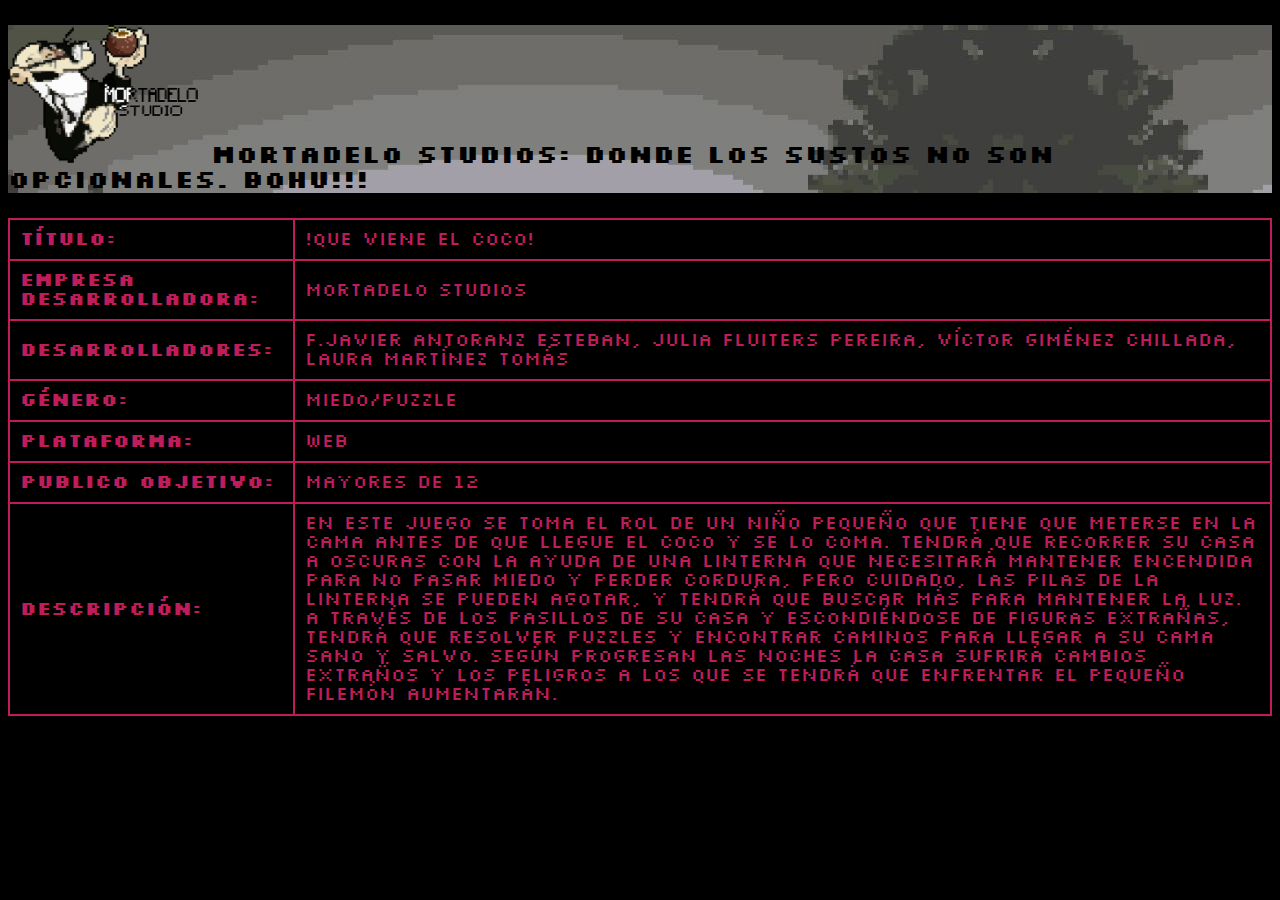
<file: masinformacion.html>
<!DOCTYPE html>
<html lang="en">

<head>
	<meta charset="UTF-8" />
	<meta name="viewport" content="width=device-width, initial-scale=2.0" />
	<link rel="stylesheet" type="text/css" href="src/styles/estilos.css">
    <link rel="icon" type="image/png" href="assets/logo-studio.png">
	<title>Información Juego</title>

	<style>
		html, body, div{
			cursor:url('assets/cursorImg/cursorCustom.cur'), auto;
		}
		a:hover, button:hover {
			cursor:url('assets/cursorImg/cursorHover.cur'), auto;
		}
	</style>

</head>
<body>
	<header  style="background: url('assets/fondopixel2.jpeg')">
		<p style="font-family: 'silkscreenbold'; color: black; font-size: 25px; background-color: #ffffff2a;">
			<img src="assets/logo-studio.png" alt="Logo Empresa" style="display: inline-block; margin-right: auto; width: 15%; height: 15%;">
			Mortadelo Studios: donde los sustos no son opcionales. Bohu!!!
		</p>
	</header>
	
    <script type = " text/javascript">
		document.body.style.backgroundColor='black'; 
	</script>
</body>
<footer  style="width:100%; margin-left: 0px;">
	<table>
	<tr>
		<td style="font-family: 'silkscreenbold';">Título:</td>
		<td>!QUE VIENE EL COCO!</td>
	</tr>
	<tr>
		<td style="font-family: 'silkscreenbold';">Empresa desarrolladora:</td>
		<td>Mortadelo Studios</td>
	</tr>
	<tr>
		<td style="font-family: 'silkscreenbold';">Desarrolladores:</td>
		<td>F.Javier Antoranz Esteban, Julia Fluiters Pereira, Víctor Giménez Chillada, Laura Martínez Tomás</td>
	</tr>
	<tr>
		<td style="font-family: 'silkscreenbold';">Género:</td>
		<td>Miedo/Puzzle</td>
	</tr>
	<tr>
		<td style="font-family: 'silkscreenbold';">Plataforma:</td>
		<td>Web</td>
	</tr>
	<tr>
		<td style="font-family: 'silkscreenbold';">Publico Objetivo:</td>
		<td>Mayores de 12</td>
	</tr>
	<tr>
		<td style="font-family: 'silkscreenbold';">Descripción:</td>
		<td>En este juego se toma el rol de un niño pequeño que tiene que meterse en la cama antes de que llegue el COCO y se lo coma. Tendrá que recorrer su casa a oscuras con la ayuda de una linterna que necesitará mantener encendida para no pasar miedo y perder cordura, pero cuidado, las pilas de la linterna se pueden agotar, y tendrá que buscar más para mantener la luz. 
			A través de los pasillos de su casa y escondiéndose de figuras extrañas, tendrá que resolver puzzles y encontrar caminos para llegar a su cama sano y salvo. Según progresan las noches la casa sufrirá cambios extraños y los peligros a los que se tendrá que enfrentar el pequeño Filemón aumentarán.
		</td>
	</tr>
	</table>
</footer>
</html>
</file>
<file: src/styles/estilos.css>
@font-face {
    font-family: 'silkscreenbold';
    src: url('./fonts/silkscreen-bold-webfont.woff2') format('woff2'),
         url('./fonts/silkscreen-bold-webfont.woff') format('woff');
    font-weight: bold;
    font-style: bolder;

}

@font-face {
    font-family: 'silkscreenregular';
    src: url('./fonts/silkscreen-regular-webfont.woff2') format('woff2'),
         url('./fonts/silkscreen-regular-webfont.woff') format('woff');
    font-weight: normal;
    font-style: normal;

}

/*Parte del menú*/
.menu .contenido{
    max-width: 1100px;
    margin: auto;
    color: #fff;
}

.menu header{
    display: flex;
    align-items: center;
}

.menu header nav{  
    justify-content: space-between;
    display: flex;
    
    border: dashed #000000 5px;  
    width: 850px;
    height: 20px;
    padding: 10px 20px;
    background-color: hwb(337 11% 25%);
    font-family: 'silkscreenbold';
}

.menu header nav a{
    color: #fff;
    text-decoration: none;
}

.menu header nav a:hover{
    border-bottom: 5px dashed #000;
}

.menu .descripcion h2 {
	color: black;
	text-align: center;
    font-family: 'silkscreenbold';
}

.menu .descripcion h2 span{
    background-color: rgba(255, 255, 255, 0.24);
}

.menu .descripcion p {
    margin-left: auto;
    margin-right: auto;
    color: black;
	text-align: center;
    font-family: 'silkscreenregular';
    box-sizing: border-box;
    border: dashed #000000 7.5px;  
    width: 600px;
    padding: 20px;
    background-color: #be1c5a;
}

/*Parte del juego*/
#juego {
    margin-top: 150px;
}

/*Parte de controles*/
#controles h2 {
    overflow: auto;
    margin-top: 60PX;
    color: black;
	text-align: center;
    font-family: 'silkscreenbold';
}

#controles h2 span{
    background-color: #ffffff46;
}

#controles p {
    margin-left: auto;
    margin-right: auto;
    color: black;
	text-align: center;
    font-family: 'silkscreenregular';
    box-sizing: border-box;
    border: dashed #000000 7.5px;  
    width: 750px;
    padding: 15px;
    background-color: #be1c5a;
}

/*Parte de github*/
#github h2 {
    margin-top: 100PX;
    color: black;
	text-align: center;
    font-family: 'silkscreenbold';
}

#github h2 span{
    background-color: #ffffff46;
}

#github a{
    margin: auto;
    display: flex;
    padding-bottom: 10px;
}

/*Parte del estudio*/
#estudio h2 {
    margin-top: 100PX;
    color: black;
	text-align: center;
    font-family: 'silkscreenbold';
}

#estudio h2 span{
    background-color: #ffffff46;
}

#eslogan {
    color: white;
    display: inline-block;
    font-family: 'silkscreenregular';
}

table {
    border-collapse: collapse;
    width: 100%;
    color: #be1c5a;
    font-size: 1.2em;
    font-family: 'silkscreenregular';
}
td, th {
    border: 2px solid #be1c5a;
    padding: 10px;
    text-align: left;
}
th {
    background-color: #be1c5a;
}

/*botón para mover hacia arriba la página*/
#topBtn {
    position: fixed; /* Fixed/sticky position */
    bottom: 20px; /* Place the button at the bottom of the page */
    right: 30px; /* Place the button 30px from the right */
    z-index: 99; /* Make sure it does not overlap */
    color: black; /* Text color */
    background-color: #be1c5a00;
    /*border: dashed #000000 6px;  */
    border: none;
    font-family: 'silkscreenbold';
    cursor: pointer; /* Add a mouse pointer on hover */
    font-size: 20px; /* Increase font size */
    height: 50px;
}

#topBtn:hover {
    color: #ffffffc4;
}
</file>
